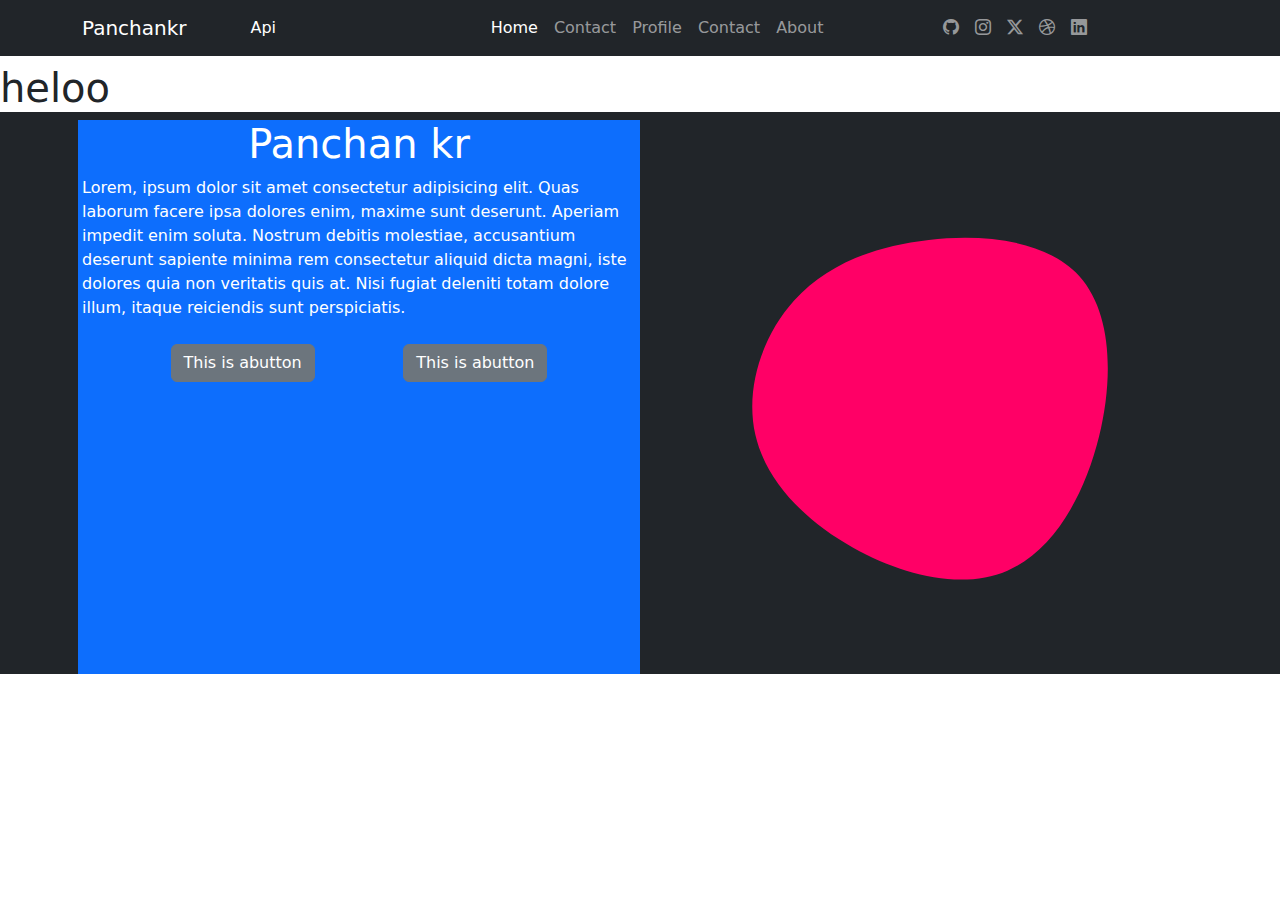
<file: html - Copy/index.html>
<!DOCTYPE html>
<html lang="en">
<head>
    <meta charset="UTF-8">
    <meta name="viewport" content="width=device-width, initial-scale=1.0">
    <title>panchankr | web developer</title>
    <!-- icons -->
    <link rel="stylesheet" href="https://cdn.jsdelivr.net/npm/bootstrap-icons@1.11.3/font/bootstrap-icons.min.css">
    <link rel="stylesheet" href="/bootstrap/css/bootstrap.css">
    <link rel="stylesheet" href="/css/style.css">
</head>
<body>
    <!-- navbar -->
    <nav class="navbar navbar-expand-lg navbar-dark bg-dark fixed-top">
        <div class="container">
            <a class="navbar-brand" href="#">Panchankr</a>
            <a class="nav-link text-white active ms-lg-5" href="#">Api</a>
            <button class="navbar-toggler" type="button" data-bs-toggle="offcanvas" data-bs-target="#offcanvasDarkNavbar" aria-controls="offcanvasDarkNavbar" aria-label="Toggle navigation">
                <span class="navbar-toggler-icon"></span>
            </button>
            
            <div class="offcanvas offcanvas-end text-bg-dark" tabindex="-1" id="offcanvasDarkNavbar" aria-labelledby="offcanvasDarkNavbarLabel">
                <div class="offcanvas-header">
                <h5 class="offcanvas-title" id="offcanvasDarkNavbarLabel">Menu list</h5>
                <button type="button" class="btn-close btn-close-white" data-bs-dismiss="offcanvas" aria-label="Close"></button>
            </div>
            <div class="offcanvas-body">
                <ul class="navbar-nav justify-content-end flex-grow-1">
                    <li class="nav-item">
                        <a class="nav-link active" aria-current="page" href="#">Home</a>
                    </li>
                    <li class="nav-item">
                        <a class="nav-link" href="#">Contact</a>
                    </li>
                    <li class="nav-item">
                        <a class="nav-link" href="#">Profile</a>
                    </li>
                    <li class="nav-item">
                        <a class="nav-link" href="#">Contact</a>
                    </li>
                    <li class="nav-item">
                        <a class="nav-link" href="#">About</a>
                    </li>
                    
                </ul>
            </div>
        </div>
        <ul class="navbar-nav justify-content-center align-items-center flex-grow-1 navsocialicons">
              <li class="nav-item"><a class="nav-link" href="#"><i class="bi bi-github"></i></a></li>
              <li class="nav-item"><a class="nav-link" href="#"><i class="bi bi-instagram"></i></a></li>
              <li class="nav-item"><a class="nav-link" href="#"><i class="bi bi-twitter-x"></i></a></li>
              <li class="nav-item"><a class="nav-link" href="#"><i class="bi bi-dribbble"></i></a></li>
              <li class="nav-item"><a class="nav-link" href="#"><i class="bi bi-linkedin"></i></a></li>
          </ul>
    </div>
</nav>
<h1>heloo</h1>
<section class="bg-dark text-white">
    <div class="container">
        <div class="row g-2">
            <div class="col-md-6 bg-primary align-items-center">
                   <h1 class="text-center">Panchan kr</h1>
                <p>Lorem, ipsum dolor sit amet consectetur adipisicing elit. Quas laborum facere ipsa dolores enim, maxime sunt deserunt. Aperiam impedit enim soluta. Nostrum debitis molestiae, accusantium deserunt sapiente minima rem consectetur aliquid dicta magni, iste dolores quia non veritatis quis at. Nisi fugiat deleniti totam dolore illum, itaque reiciendis sunt perspiciatis.</p>
                <div class="d-lg-flex my-2 justify-content-evenly">
                    <a href="#" class="btn btn-secondary d-sm-block my-2" role="button">This is abutton</a>
                    <a href="#" class="btn btn-secondary d-sm-block my-2" role="button">This is abutton</a>
                </div>
            </div>
            <div class="col-md-6">
                <img src="/img/blob.svg" class="img-fluid" alt="">

            </div>
        </div>
    </div>
</section>

<!-- popperjs -->
<script src="https://cdn.jsdelivr.net/npm/@popperjs/core@2.11.8/dist/umd/popper.min.js" integrity="sha384-I7E8VVD/ismYTF4hNIPjVp/Zjvgyol6VFvRkX/vR+Vc4jQkC+hVqc2pM8ODewa9r" crossorigin="anonymous"></script>
<script src="/bootstrap/js/bootstrap.js"></script>
</body>
</html>
</file>
<file: css/style.css>
html {
    scroll-behavior: smooth;
  }
body {
    width: 100%;
    height: 100%;
    margin-top: 5%;
    /* margin-bottom: 10%; */
}
@media (min-width: 200px) and (max-width: 576px) and (orientation: portrait) { 
    nav .navbar {
       width: 100dvw;
       height: 100%;
    }
 section.container {
    width: 100%;
    height: 100%;
 }
 /* nav button.navbar-toggler {
    margin-right: 0;
 } */
section#intro div.d-lg-flex {
    display: flex;
    flex-direction: column;
    flex-grow: 1;
}
section.intro div.d-lg-flex a.btn {
    display: block;
}
footer section#footersocialicons ul.d-flex {
    display: flex;
    flex-direction: column;
}
}

@media (min-width: 200px) and (max-width: 992px) {
    nav #navsocialicons {
        display: none;
    }
    /* nav button.navbar-toggler {
        margin-right: 1%;
    } */
}

@media (min-width: 200px) and (max-width: 800px) {
    /* nav button.navbar-toggler {
        margin-right: 2rem;
    } */
}

#navsocialicons .bi {
    font-size: 1.5rem;
  padding: 2px 6px;
  border-radius: 50%;
}
#navsocialicons .bi:hover {
    background-color: gray;
}
#footersocialicons .bi {
    /* font-size: 2rem; */
    border: 2px solid green;
    padding: 3px 8px;
    border-radius: 50%;
}
section#upnav a.nav-link {
    font-size: larger;
    border: 2px dotted green;
    padding: 4px 8px;
    border-radius: 50%;
}
section#upnav a.nav-link:hover {
    border: 2px solid green;
}
/* contact form style */
/* email */
section#contact input[type="email"] {
    border-radius: 50px;
    padding: 15px;
    background-color: transparent;
    color: white;
} 
section#contact input[type="text"] {
    border-radius: 50px;
    padding: 15px;
    background-color: transparent;
    color: white;
} 
section#contact textarea {
    border-radius: 20px;
    padding: 15px;
    background-color: transparent;
    color: white;
   
} 
section#contact textarea[placeholder] {
    color: rgba(255,255,255,.5);
} 

/* navbarmenusocialicons */
.offcanvas-body .navbarmenusocialicons {
    color: green;
}
/* Preloader */
/* HTML: <div class="loader"></div> */
.loader {
    height: 15px;
    aspect-ratio: 5;
    --_g:no-repeat radial-gradient(farthest-side,#000 94%,#0000);
    background: var(--_g),var(--_g),var(--_g),var(--_g);
    background-size: 20% 100%;
    animation:
      l40-1 .75s infinite alternate,
      l40-2 1.5s infinite alternate; 
  }
  @keyframes l40-1 {
    0%,
    10% {background-position: 0 0,0 0,0 0,0 0}
    33% {background-position: 0 0,calc(100%/3) 0,calc(100%/3) 0,calc(100%/3) 0}
    66% {background-position: 0 0,calc(100%/3) 0,calc(2*100%/3) 0,calc(2*100%/3) 0}
    90%,
    100% {background-position: 0 0,calc(100%/3) 0,calc(2*100%/3) 0,100% 0}
  }
  @keyframes l40-2 {
    0%,49.99% {transform: scale( 1)}
    50%,100%  {transform: scale(-1)}
  }
</file>
